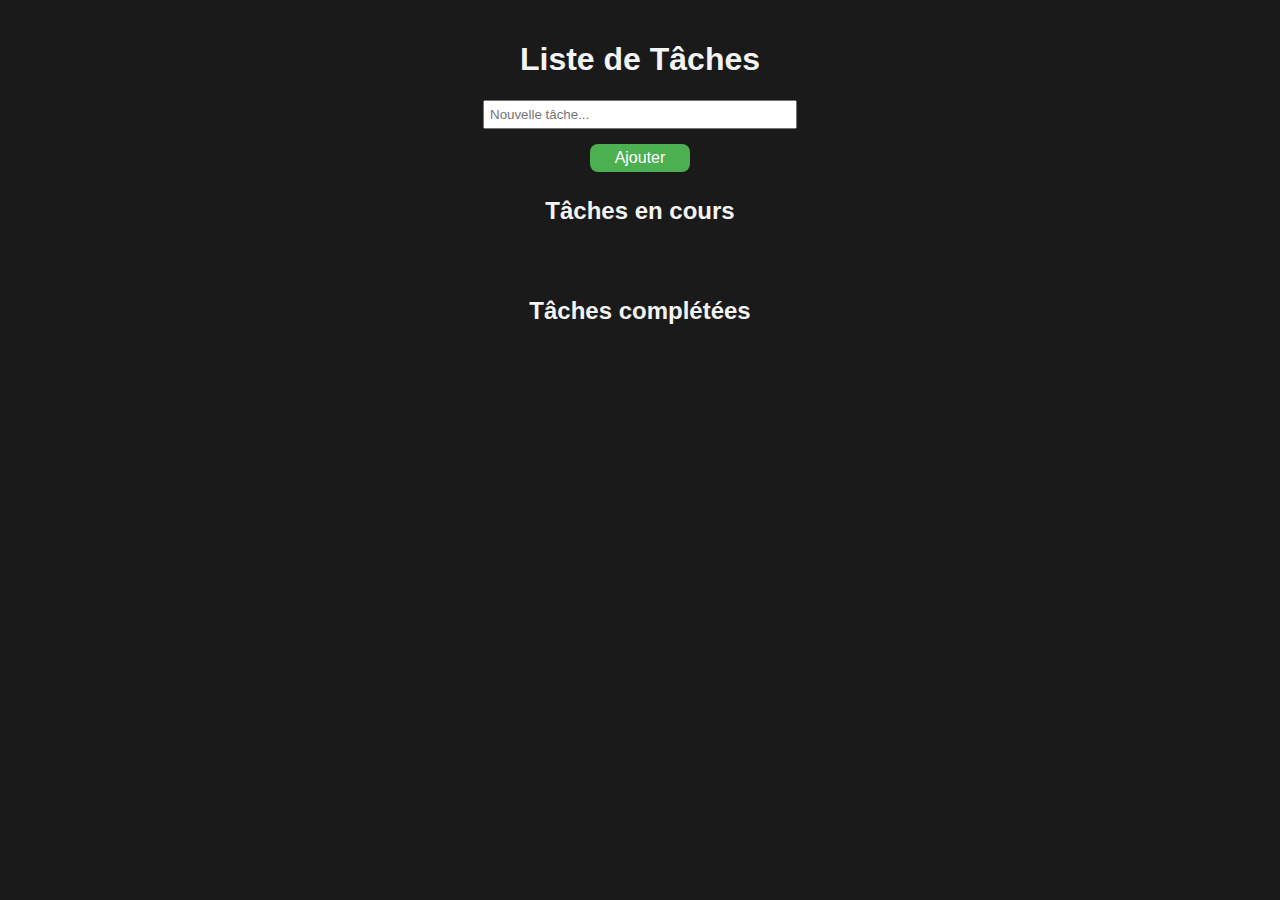
<file: index-exo-tasklist.html>
<!DOCTYPE html>
<html lang="fr">
<head>
    <meta charset="UTF-8">
    <meta name="viewport" content="width=device-width, initial-scale=1.0">
    <title>Liste de Tâches</title>
    <link rel="stylesheet" href="css.css">
    <style>
        body {
            display: flex;
            flex-direction: column;
            align-items: center;
            font-family: Arial, sans-serif;
            margin: 0;
            padding: 20px;
        }

        h1, h2 {
            text-align: center;
        }

        #taskInput {
            width: 100%;
            max-width: 300px;
            padding: 5px;
            margin-bottom: 10px;
        }

        button {
            max-width: 100px;
            padding: 5px;
            margin: 5px;
            cursor: pointer;
        }

        ul {
            list-style-type: none;
            padding: 0;
            width: 100%;
            max-width: 400px;
        }

        li {
            display: flex;
            flex-direction: column;
            justify-content: space-between;
            padding: 8px;
            margin: 5px 0;
            border-radius: 4px;
        }
        
        .task-info {
            display: flex;
            justify-content: space-between;
            align-items: center;
        }

        .task-buttons {
            display: flex;
            gap: 5px;
        }
    </style>
</head>
<body>
    <h1>Liste de Tâches</h1>

    <input type="text" id="taskInput" placeholder="Nouvelle tâche...">
    <button onclick="addTask()">Ajouter</button>

    <h2>Tâches en cours</h2>
    <ul id="taskList"></ul>

    <h2>Tâches complétées</h2>
    <ul id="completedTasks"></ul>

    <script>
        window.onload = function() {
            loadTasks();
        };

        function saveTasks() {
            const tasks = [];
            document.querySelectorAll("#taskList li").forEach(task => {
                tasks.push({ name: task.id, time: task.getAttribute("data-time") });
            });
            const completedTasks = [];
            document.querySelectorAll("#completedTasks li").forEach(task => {
                completedTasks.push({ name: task.id, time: task.getAttribute("data-time") });
            });
            localStorage.setItem("tasks", JSON.stringify(tasks));
            localStorage.setItem("completedTasks", JSON.stringify(completedTasks));
        }

        function loadTasks() {
            const tasks = JSON.parse(localStorage.getItem("tasks")) || [];
            const completedTasks = JSON.parse(localStorage.getItem("completedTasks")) || [];
            
            tasks.forEach(task => createTaskElement(task.name, task.time, false));
            completedTasks.forEach(task => createTaskElement(task.name, task.time, true));
        }

        function addTask() {
            const taskInput = document.getElementById("taskInput");
            const taskName = taskInput.value.trim();
            const taskTime = new Date().toLocaleString();

            if (taskName === "") {
                alert("Veuillez entrer une tâche.");
                return;
            }

            if (document.getElementById(taskName)) {
                alert("Cette tâche existe déjà.");
                return;
            }

            createTaskElement(taskName, taskTime, false);
            saveTasks();
            taskInput.value = "";
        }

        function createTaskElement(taskName, taskTime, isCompleted) {
            const taskItem = document.createElement("li");
            taskItem.id = taskName;
            taskItem.setAttribute("data-time", taskTime);

            const taskInfo = document.createElement("div");
            taskInfo.className = "task-info";
            taskInfo.innerHTML = `<span>${taskName} (Ajouté le : ${taskTime})</span>`;

            const taskButtons = document.createElement("div");
            taskButtons.className = "task-buttons";

            if (!isCompleted) {
                const completeButton = document.createElement("button");
                completeButton.textContent = "Terminer";
                completeButton.onclick = function() {
                    markAsCompleted(taskItem);
                };
                taskButtons.appendChild(completeButton);
            } else {
                const revertButton = document.createElement("button");
                revertButton.textContent = "En cours";
                revertButton.onclick = function() {
                    markAsInProgress(taskItem);
                };
                taskButtons.appendChild(revertButton);
            }

            const editButton = document.createElement("button");
            editButton.textContent = "Modifier";
            editButton.onclick = function() {
                editTaskName(taskItem);
            };
            taskButtons.appendChild(editButton);

            const deleteButton = document.createElement("button");
            deleteButton.textContent = "Supprimer";
            deleteButton.onclick = function() {
                deleteTask(taskItem);
            };
            taskButtons.appendChild(deleteButton);

            taskItem.appendChild(taskInfo);
            taskItem.appendChild(taskButtons);

            if (isCompleted) {
                document.getElementById("completedTasks").appendChild(taskItem);
            } else {
                document.getElementById("taskList").appendChild(taskItem);
            }
        }

        function deleteTask(taskItem) {
            taskItem.remove();
            saveTasks();
        }

        function markAsCompleted(taskItem) {
            const taskName = taskItem.id;
            const taskTime = taskItem.getAttribute("data-time");
            taskItem.remove();
            createTaskElement(taskName, taskTime, true);
            saveTasks();
        }

        function markAsInProgress(taskItem) {
            const taskName = taskItem.id;
            const taskTime = taskItem.getAttribute("data-time");
            taskItem.remove();
            createTaskElement(taskName, taskTime, false);
            saveTasks();
        }

        function editTaskName(taskItem) {
            const oldTaskName = taskItem.id;
            const newTaskName = prompt("Modifier le nom de la tâche :", oldTaskName);
            if (newTaskName && newTaskName.trim() !== "" && newTaskName !== oldTaskName) {
                if (document.getElementById(newTaskName)) {
                    alert("Une tâche avec ce nom existe déjà.");
                } else {
                    taskItem.id = newTaskName;
                    taskItem.querySelector(".task-info span").innerText = `${newTaskName} (Ajouté le : ${taskItem.getAttribute("data-time")})`;
                    saveTasks();
                }
            }
        }

        //=)
    </script>
</body>
</html>
</file>
<file: css.css>
body {
    font-family: Arial, sans-serif;
    background-color: #1a1a1a; 
    color: #f4f4f4;
    margin: 0;
    padding: 0;
}

.container {
    margin-top: 50px;
}

h1 {
    color: #f4f4f4;
    text-align: center;
}

h2 {
    text-align: center;
}

header {
    background-color: #333;
    padding: 10px 0;
}

nav ul {
    list-style: none;
    display: flex;
    justify-content: center;
    padding: 0;
    margin: 0;
}

nav ul li {
    margin: 0 15px;
}

nav ul li a {
    color: #f4f4f4;
    text-decoration: none;
    font-size: 18px;
    font-weight: bold;
    padding: 8px 15px;
    border-radius: 5px;
    transition: background-color 0.3s;
}

nav ul li a:hover {
    background-color: #4CAF50; 
}

.button-column {
    display: flex;
    flex-direction: column;
    align-items: center;
}

button {
    background-color: #4CAF50;
    color: white;
    padding: 15px 32px;
    width: 500px;
    margin: 10px 0;
    border: none;
    border-radius: 8px;
    cursor: pointer;
    font-size: 16px;
    transition: transform 0.2s ease, background-color 0.3s;
}

button:hover {
    background-color: #45a049;
    transform: scale(1.05); 
}

button:active {
    transform: scale(0.95); 
}

.div-exo-6 {
    display: flex;
    flex-direction: column;
    align-items: center;
    justify-content: center;
    height: 100vh; 
    text-align: center; 
}

#userInput,
#boutton-exo6,
#message {
    margin: 10px 0; 
}

.calculatrice {
    display: flex;
    justify-content: center;
    align-items: center;
    height: 100vh;
    margin: 0;
  }
  
  #number1,
  #number2,
  #calculate,
  #result {
    display: block;
    margin: 10px 0;
    margin-left: 20px;
  }
  
  p {
    font-size: 1.2em;
    font-weight: bold;
  }

  #filterInput {
    margin-top: 20px;
    margin-left: 42%;
    padding: 8px;
    width: 200px;
    font-size: 16px;
    text-align: center;
  }
  
  #countryList {
    list-style-type: none;
    padding: 0;
    margin-top: 20px;
    text-align: center;
  }
  
  #countryList li:hover {
    color: #45a049;
    cursor: pointer;
  }
</file>
